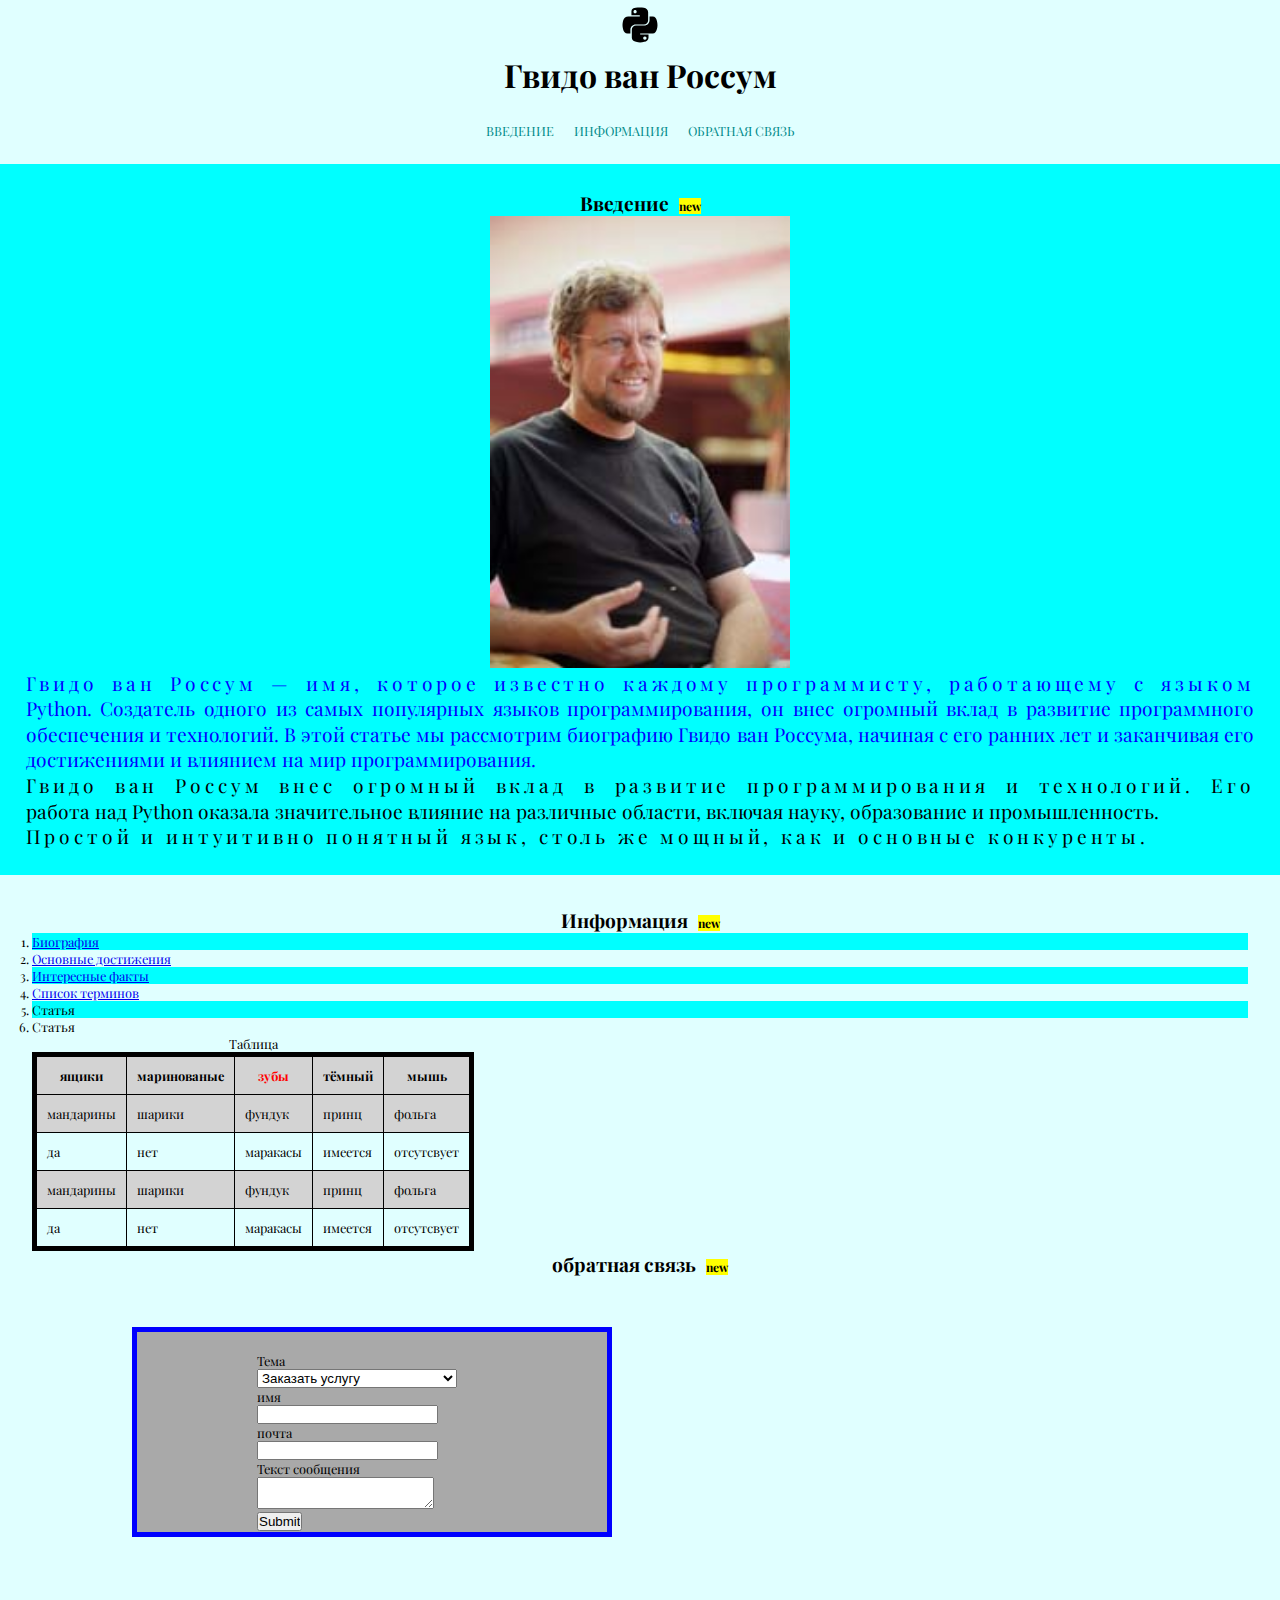
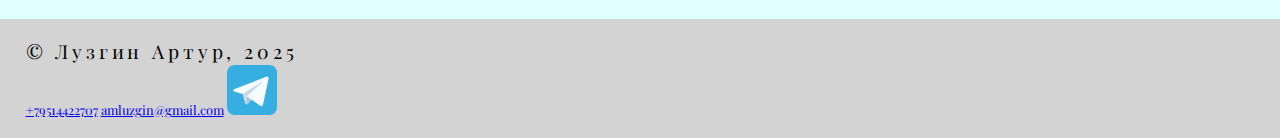
<file: index.html>
<!DOCTYPE html>
<html lang="ru">

<head>
    <meta charset="UTF-8">
    <meta name="viewport" content="width=device-width, initial-scale=1.0">
    <title>Гвидо Ван Россум</title>
    <meta name="keywords" content="Гвидо Ван Россум, Гвидо, пайтон">
    <meta name="description" content="краткое описание">
    <link rel="icon" type="image/ico" sizes="16x16" href="icons/favicon.ico">

    <meta property="og:title" content="главная страница">
    <meta property="og:site_name" content="Пример сайта">
    <meta property="og:url" content="https://arturtrt09.github.io/gvido-van-rossum/">
    <meta property="og:description" content="Сайт небольшой компании, которая занимается …">
    <meta property="og:image" content="https://arturtrt09.github.io/gvido-van-rossum/img/667_van_2.jpg"


    <link rel="preconnect" href="https://fonts.googleapis.com">
    <link rel="preconnect" href="https://fonts.gstatic.com" crossorigin>
    <link href="https://fonts.googleapis.com/css2?family=Playfair+Display:ital,wght@0,400..900;1,400..900&display=swap" rel="stylesheet">
    <link rel="stylesheet" href="CSS/style.css">
</head>

<body>
    <header>
        <img src="img/python-brands-solid-full.svg" alt="логотип" width="50px">
        
        <h1>Гвидо ван Россум</h1>
        <nav>
            <ul>
                <li><a class="link" href="#intro">Введение</a></li>
                <li><a class="link" href="#info">Информация</a></li>
                <li><a class="back" href="#back">Обратная связь</a></li>
            </ul>
        </nav>
    </header>
    <main>
        <section id="intro">
            <h2>Введение</h2>
            <a download href="img/headphones.svg"><img width="300px" src="img/667_van_2.jpg" alt="ГвидоВанРоссум"></a>
            <p class="blue">Гвидо ван Россум — имя, которое известно каждому программисту, работающему с языком Python. Создатель одного из самых популярных языков программирования, он внес огромный вклад в развитие программного обеспечения и технологий. В этой статье мы рассмотрим биографию Гвидо ван Россума, начиная с его ранних лет и заканчивая его достижениями и влиянием на мир программирования.</p>
            <p>Гвидо ван Россум внес огромный вклад в развитие программирования и технологий. Его работа над Python оказала значительное влияние на различные области, включая науку, образование и промышленность.
            <p>Простой и интуитивно понятный язык, столь же мощный, как и основные конкуренты.</p>
        </section>
        <section id="info">
        <h2>Информация</h2>
        <ol>
            <li><a class="link" href="biography.html">Биография</a></li>
            <li><a class="link" href="achievments.html">Основные достижения</a></li>
            <li><a class="link" href="facts.html">Интересные факты</a></li>
            <li><a class="link" href="terms.html">Список терминов</a></li>
            <li>Статья</li>
            <li>Статья</li>
        </ol>
        <table class="table-123">
            <caption>Таблица</caption>
            <thead>
                <tr>
                    <th>ящики</th>
                    <th>маринованые</th>
                    <th>зубы</th>
                    <th>тёмный</th>
                    <th>мышь</th>
                </tr>
            </thead>
            <tbody>
                <tr>
                    <td>мандарины</td>
                    <td>шарики</td>
                    <td>фундук</td>
                    <td>принц</td>
                    <td>фольга</td>
                </tr>
                <tr>
                    <td>да</td>
                    <td>нет</td>
                    <td>маракасы</td>
                    <td>имеется</td>
                    <td>отсутсвует</td>
                </tr>
                <tr>
                    <td>мандарины</td>
                    <td>шарики</td>
                    <td>фундук</td>
                    <td>принц</td>
                    <td>фольга</td>
                </tr>
                <tr>
                    <td>да</td>
                    <td>нет</td>
                    <td>маракасы</td>
                    <td>имеется</td>
                    <td>отсутсвует</td>
                </tr>
            </tbody>
        </table>
        <section id="back">
        <h2>обратная связь</h2>
        <form action="">
            <div class="form__item">
                <label for="topic">Тема</label><br>
                <select name="topic" id="topic">
                    <option value="1">Заказать услугу</option>
                    <option value="2">Оставить отзыв/замечание</option>
                    <option value="3">Предложить сотрудничество</option>
                    <option value="4">Другое</option>
                </select><br>
                <label for="name">имя</label><br>
                <input name="name" type="text"><br>
                <label for="email">почта</label><br>
                <input name="email" type="text"><br>
                <label for="comment">Текст сообщения</label><br>
                <textarea name="comment" id="comment"></textarea><br>
                <input type="submit"><br>
            </div>
        </form>
    </main>
    <footer>
        <p>&copy; Лузгин Артур, 2025</p>
        <a class="link" href="tel:+79514422707">+79514422707</a>
        <a class="link" href="mailto:amluzgin@gmail.com">amluzgin@gmail.com</a>
        <img class="tg" src="img/telegram_icon.svg" alt="telegram" width="50px">
    </footer>

</body>

</html>
</file>
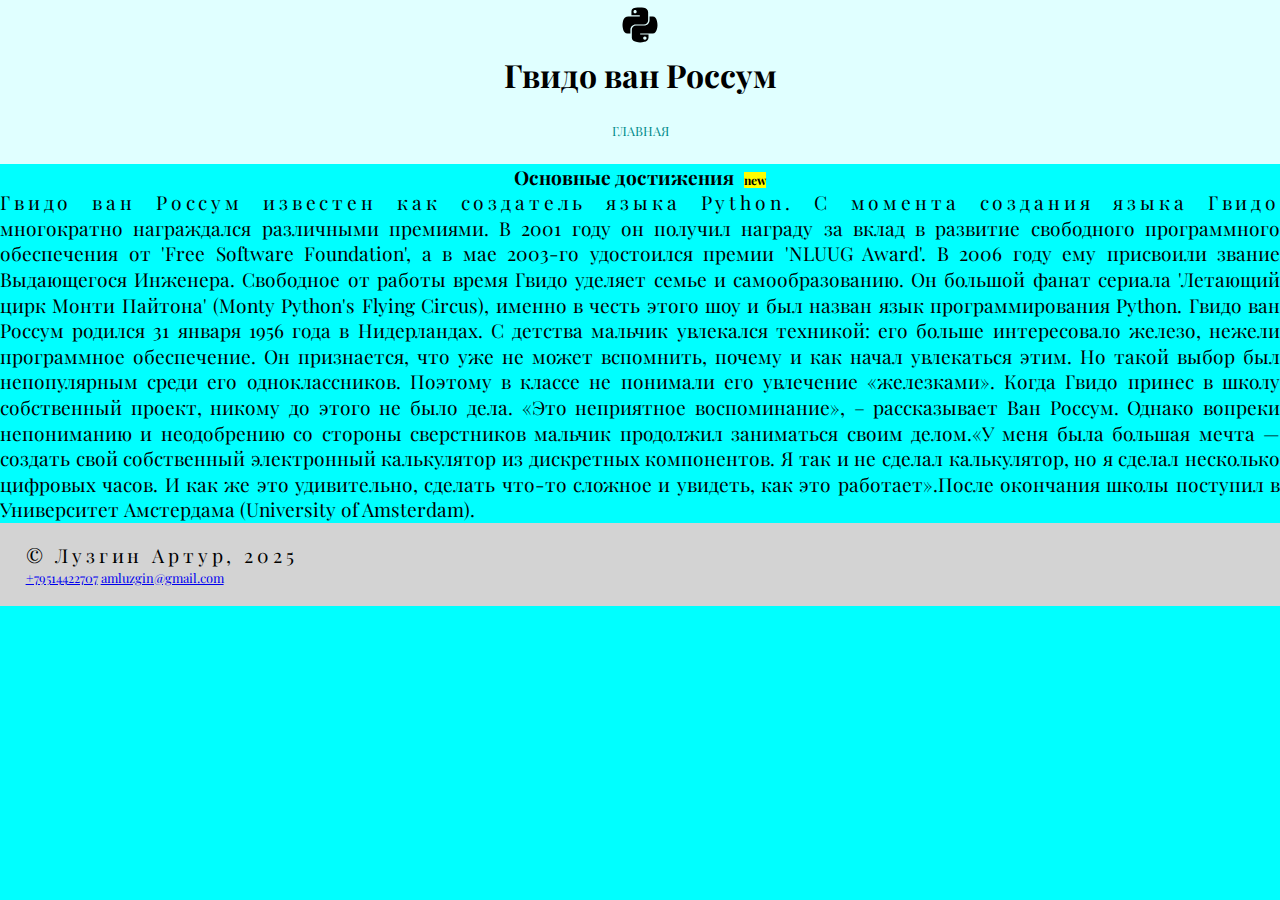
<file: achievments.html>
<!DOCTYPE html>
<html lang="ru">
<head>
    <meta charset="UTF-8">
    <meta name="viewport" content="width=device-width, initial-scale=1.0">
    <title>Document</title>

    
    <link rel="preconnect" href="https://fonts.googleapis.com">
    <link rel="preconnect" href="https://fonts.gstatic.com" crossorigin>
    <link href="https://fonts.googleapis.com/css2?family=Playfair+Display:ital,wght@0,400..900;1,400..900&display=swap" rel="stylesheet">
    <link rel="stylesheet" href="CSS/style.css">
</head>
<body>
    <header>
        <img src="img/python-brands-solid-full.svg" alt="логотип" width="50px">
        
        <h1>Гвидо ван Россум</h1>
        <nav>
            <ul>
                <li><a class="link" href="index.html">Главная</a></li>
               
            </ul>
        </nav>
    </header>
    <main>
        <h2>Основные достижения</h2>
        <p>Гвидо ван Россум известен как создатель языка Python. С момента создания языка Гвидо многократно награждался различными премиями. В 2001 году он получил награду за вклад в развитие свободного программного обеспечения от 'Free Software Foundation', а в мае 2003-го удостоился премии 'NLUUG Award'. В 2006 году ему присвоили звание Выдающегося Инженера. Свободное от работы время Гвидо уделяет семье и самообразованию. Он большой фанат сериала 'Летающий цирк Монти Пайтона' (Monty Python's Flying Circus), именно в честь этого шоу и был назван язык программирования Python. Гвидо ван Россум родился 31 января 1956 года в Нидерландах. С детства мальчик увлекался техникой: его больше интересовало железо, нежели программное обеспечение. Он признается, что уже не может вспомнить, почему и как начал увлекаться этим. Но такой выбор был непопулярным среди его одноклассников. Поэтому в классе не понимали его увлечение «железками». Когда Гвидо принес в школу собственный проект, никому до этого не было дела. «Это неприятное воспоминание», – рассказывает Ван Россум. Однако вопреки непониманию и неодобрению со стороны сверстников мальчик продолжил заниматься своим делом.«У меня была большая мечта — создать свой собственный электронный калькулятор из дискретных компонентов. Я так и не сделал калькулятор, но я сделал несколько цифровых часов. И как же это удивительно, сделать что-то сложное и увидеть, как это работает».После окончания школы поступил в Университет Амстердама (University of Amsterdam).</p>
    </main>
    <footer>
        <p>&copy; Лузгин Артур, 2025</p>
        <a class="link" href="tel:+79514422707">+79514422707</a>
        <a class="link" href="mailto:amluzgin@gmail.com">amluzgin@gmail.com</a>
    </footer>
</body>
</html>
</file>
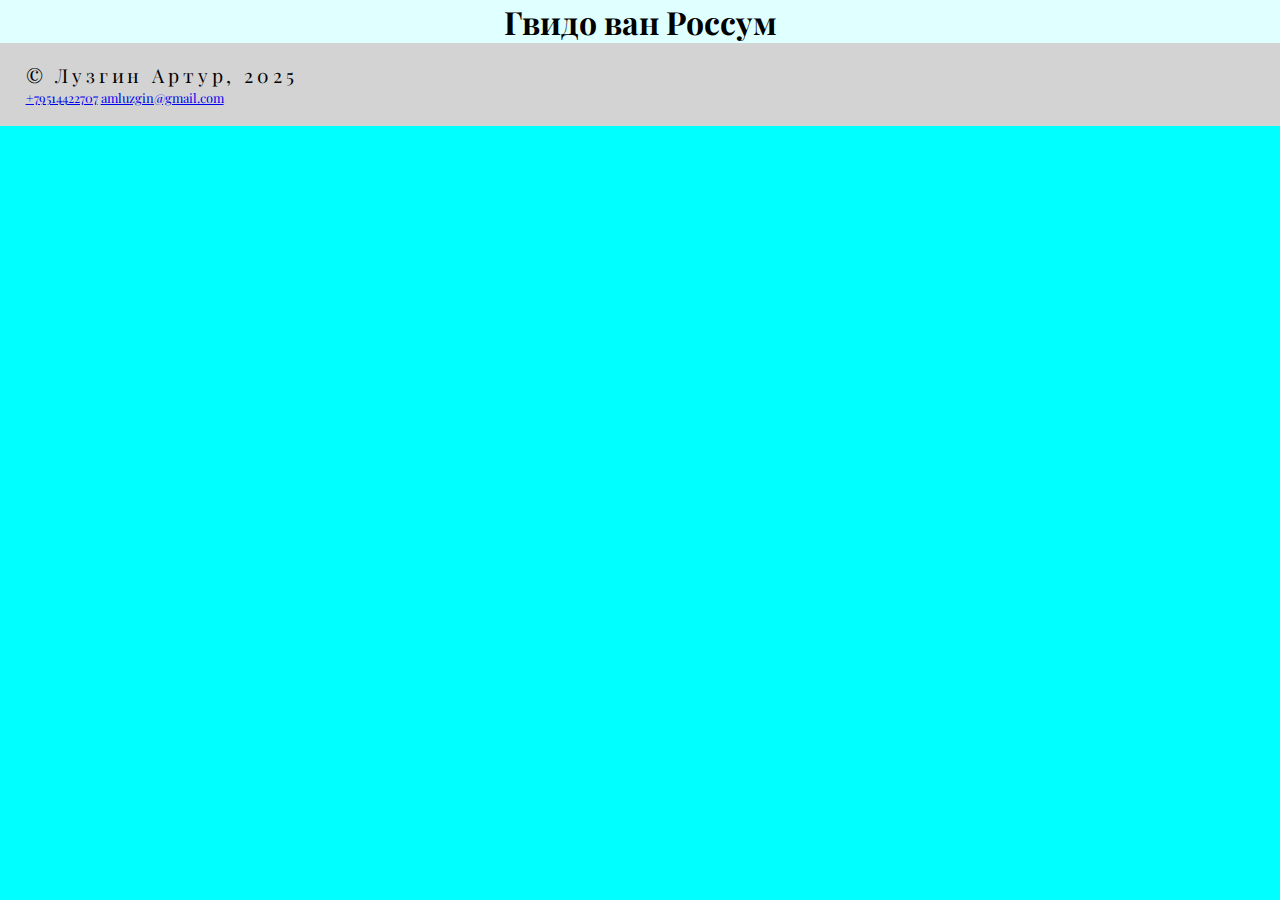
<file: article1.html>
<!DOCTYPE html>
<html lang="ru">

<head>
    <meta charset="UTF-8">
    <meta name="viewport" content="width=device-width, initial-scale=1.0">
    <title>Document</title>

    <link rel="preconnect" href="https://fonts.googleapis.com">
    <link rel="preconnect" href="https://fonts.gstatic.com" crossorigin>
    <link href="https://fonts.googleapis.com/css2?family=Playfair+Display:ital,wght@0,400..900;1,400..900&display=swap" rel="stylesheet">
    <link rel="stylesheet" href="CSS/style.css">
</head>

<body>
    <header>
        <h1>Гвидо ван Россум</h1>
    </header>
<footer>
        <p>&copy; Лузгин Артур, 2025</p>
        <a class="link" href="tel:+79514422707">+79514422707</a>
        <a class="link" href="mailto:amluzgin@gmail.com">amluzgin@gmail.com</a>
    </footer>
</body>
</html>
</file>
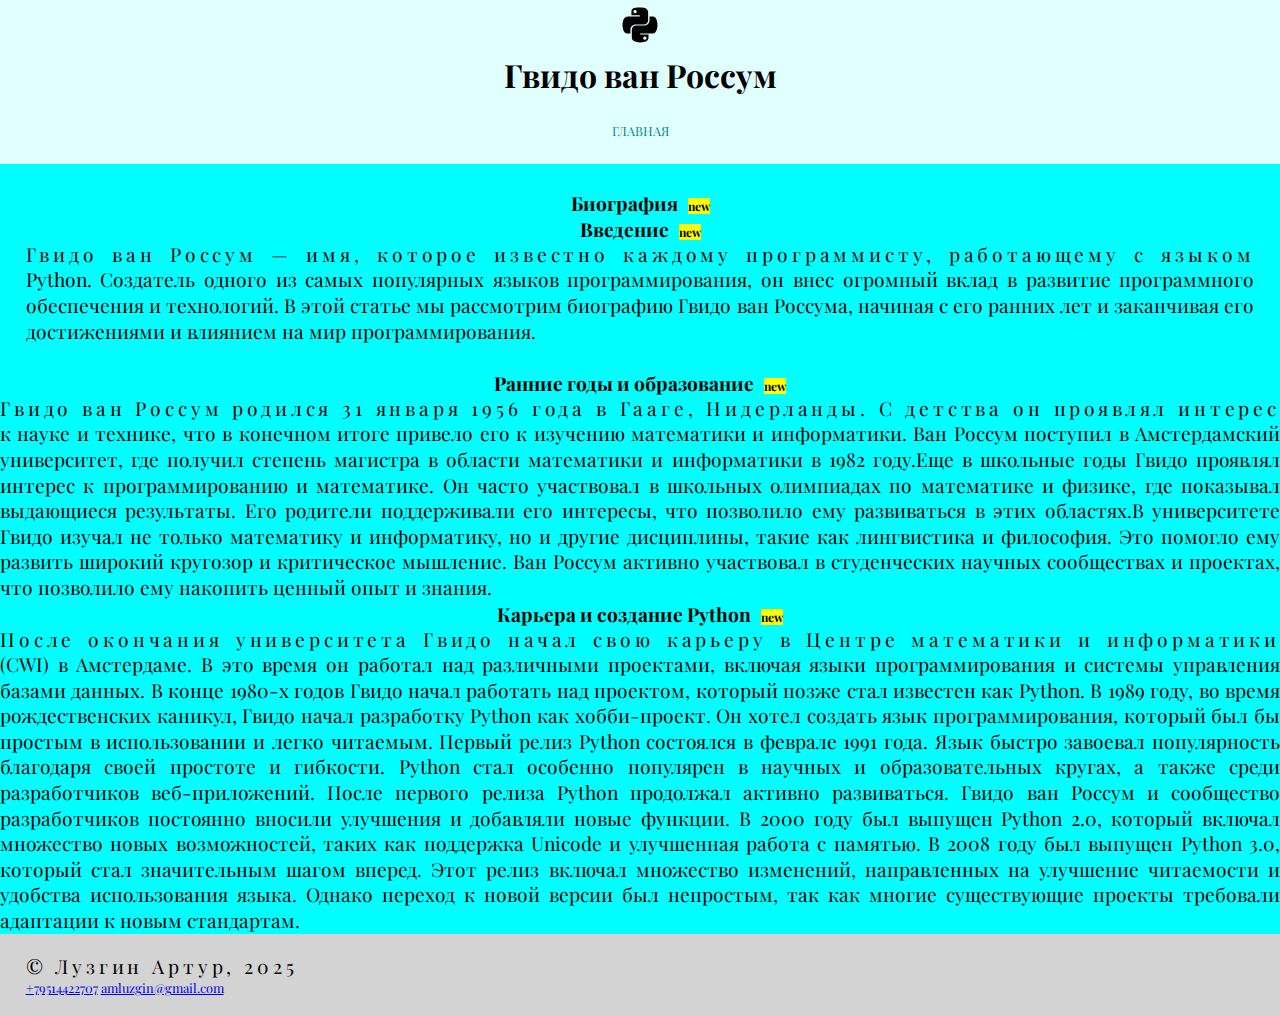
<file: biography.html>
<!DOCTYPE html>
<html lang="ru">
<head>
    <meta charset="UTF-8">
    <meta name="viewport" content="width=device-width, initial-scale=1.0">
    <title>Document</title>

    
    <link rel="preconnect" href="https://fonts.googleapis.com">
    <link rel="preconnect" href="https://fonts.gstatic.com" crossorigin>
    <link href="https://fonts.googleapis.com/css2?family=Playfair+Display:ital,wght@0,400..900;1,400..900&display=swap" rel="stylesheet">
    <link rel="stylesheet" href="CSS/style.css">
</head>
<body>
    <header>
        <img src="img/python-brands-solid-full.svg" alt="логотип" width="50px">
        
        <h1>Гвидо ван Россум</h1>
        <nav>
            <ul>
                <li><a class="link" href="index.html">Главная</a></li>
               
            </ul>
        </nav>
    </header>
  
    <main>
        <section id="intro">
            <h2>Биография</h2>
            <h2>Введение</h2>
            <P>Гвидо ван Россум — имя, которое известно каждому программисту, работающему с языком Python. Создатель одного из самых популярных языков программирования, он внес огромный вклад в развитие программного обеспечения и технологий. В этой статье мы рассмотрим биографию Гвидо ван Россума, начиная с его ранних лет и заканчивая его достижениями и влиянием на мир программирования.</P>
        </section>
        <section id="obrazovanie">
            <h2>Ранние годы и образование</h2>
            <p>Гвидо ван Россум родился 31 января 1956 года в Гааге, Нидерланды. С детства он проявлял интерес к науке и технике, что в конечном итоге привело его к изучению математики и информатики. Ван Россум поступил в Амстердамский университет, где получил степень магистра в области математики и информатики в 1982 году.Еще в школьные годы Гвидо проявлял интерес к программированию и математике. Он часто участвовал в школьных олимпиадах по математике и физике, где показывал выдающиеся результаты. Его родители поддерживали его интересы, что позволило ему развиваться в этих областях.В университете Гвидо изучал не только математику и информатику, но и другие дисциплины, такие как лингвистика и философия. Это помогло ему развить широкий кругозор и критическое мышление. Ван Россум активно участвовал в студенческих научных сообществах и проектах, что позволило ему накопить ценный опыт и знания.</p>
        </section>
        <section id="python">
            <h2>Карьера и создание Python</h2>
            <p>После окончания университета Гвидо начал свою карьеру в Центре математики и информатики (CWI) в Амстердаме. В это время он работал над различными проектами, включая языки программирования и системы управления базами данных. В конце 1980-х годов Гвидо начал работать над проектом, который позже стал известен как Python. В 1989 году, во время рождественских каникул, Гвидо начал разработку Python как хобби-проект. Он хотел создать язык программирования, который был бы простым в использовании и легко читаемым. Первый релиз Python состоялся в феврале 1991 года. Язык быстро завоевал популярность благодаря своей простоте и гибкости. Python стал особенно популярен в научных и образовательных кругах, а также среди разработчиков веб-приложений. После первого релиза Python продолжал активно развиваться. Гвидо ван Россум и сообщество разработчиков постоянно вносили улучшения и добавляли новые функции. В 2000 году был выпущен Python 2.0, который включал множество новых возможностей, таких как поддержка Unicode и улучшенная работа с памятью. В 2008 году был выпущен Python 3.0, который стал значительным шагом вперед. Этот релиз включал множество изменений, направленных на улучшение читаемости и удобства использования языка. Однако переход к новой версии был непростым, так как многие существующие проекты требовали адаптации к новым стандартам.</p>
        </section>
    </main>
    <footer>
        <p>&copy; Лузгин Артур, 2025</p>
        <a class="link" href="tel:+79514422707">+79514422707</a>
        <a class="link" href="mailto:amluzgin@gmail.com">amluzgin@gmail.com</a>
    </footer>
</body>
</html>
</file>
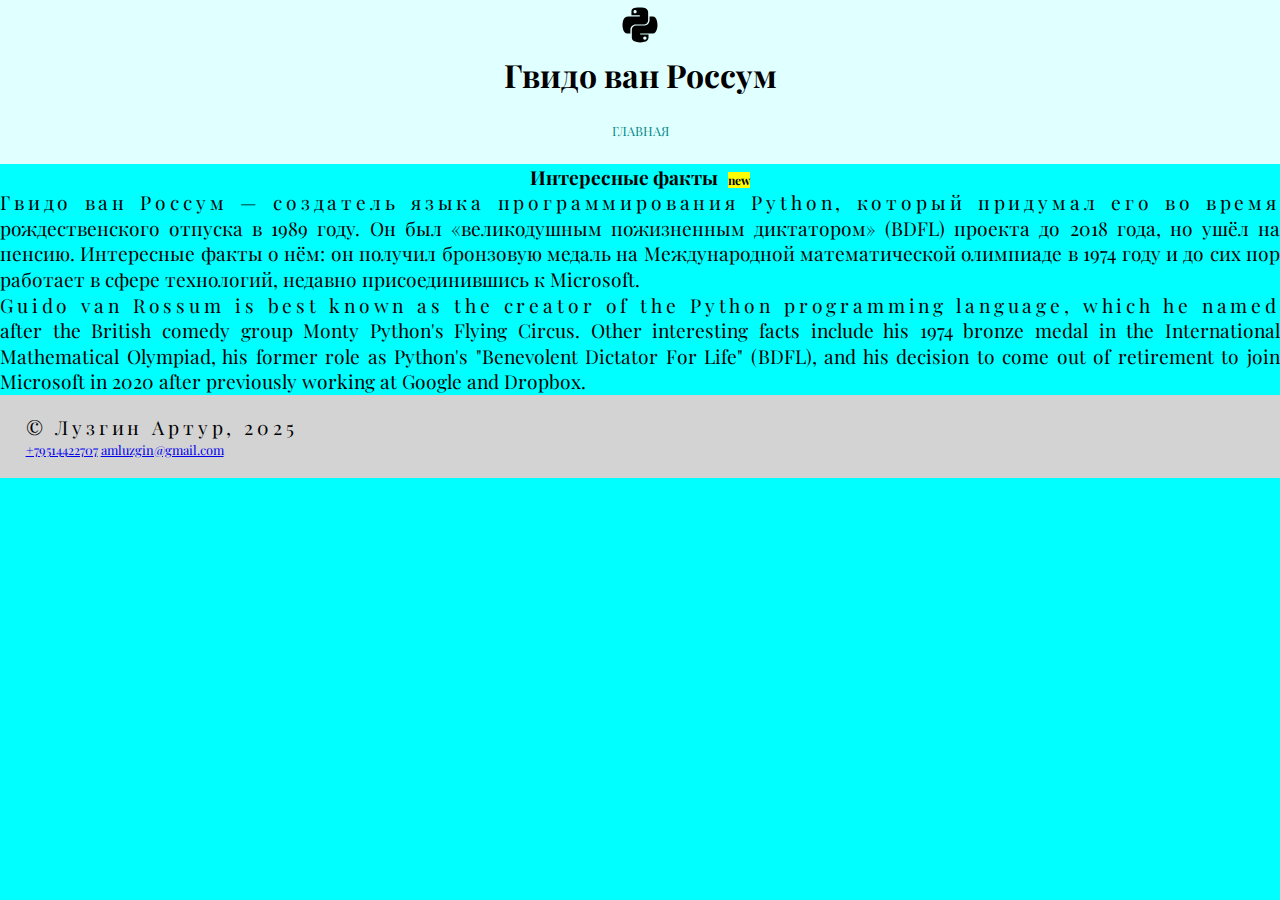
<file: facts.html>
<!DOCTYPE html>
<html lang="ru">
<head>
    <meta charset="UTF-8">
    <meta name="viewport" content="width=device-width, initial-scale=1.0">
    <title>Document</title>

    
    <link rel="preconnect" href="https://fonts.googleapis.com">
    <link rel="preconnect" href="https://fonts.gstatic.com" crossorigin>
    <link href="https://fonts.googleapis.com/css2?family=Playfair+Display:ital,wght@0,400..900;1,400..900&display=swap" rel="stylesheet">
    <link rel="stylesheet" href="CSS/style.css">
</head>
<body>
    <header>
        <img src="img/python-brands-solid-full.svg" alt="логотип" width="50px">
        
        <h1>Гвидо ван Россум</h1>
        <nav>
            <ul>
                <li><a class="link" href="index.html">Главная</a></li>
               
            </ul>
        </nav>
    </header>
    <main>
        <h2>Интересные факты</h2>
        <p>Гвидо ван Россум — создатель языка программирования Python, который придумал его во время рождественского отпуска в 1989 году. Он был «великодушным пожизненным диктатором» (BDFL) проекта до 2018 года, но ушёл на пенсию. Интересные факты о нём: он получил бронзовую медаль на Международной математической олимпиаде в 1974 году и до сих пор работает в сфере технологий, недавно присоединившись к Microsoft.</p>
        <p >Guido van Rossum is best known as the creator of the Python programming language, which he named after the British comedy group Monty Python's Flying Circus. Other interesting facts include his 1974 bronze medal in the International Mathematical Olympiad, his former role as Python's "Benevolent Dictator For Life" (BDFL), and his decision to come out of retirement to join Microsoft in 2020 after previously working at Google and Dropbox. </p>
    </main>
    <footer>
        <p>&copy; Лузгин Артур, 2025</p>
        <a class="link" href="tel:+79514422707">+79514422707</a>
        <a class="link" href="mailto:amluzgin@gmail.com">amluzgin@gmail.com</a>
    </footer>
</body>
</html>
</file>
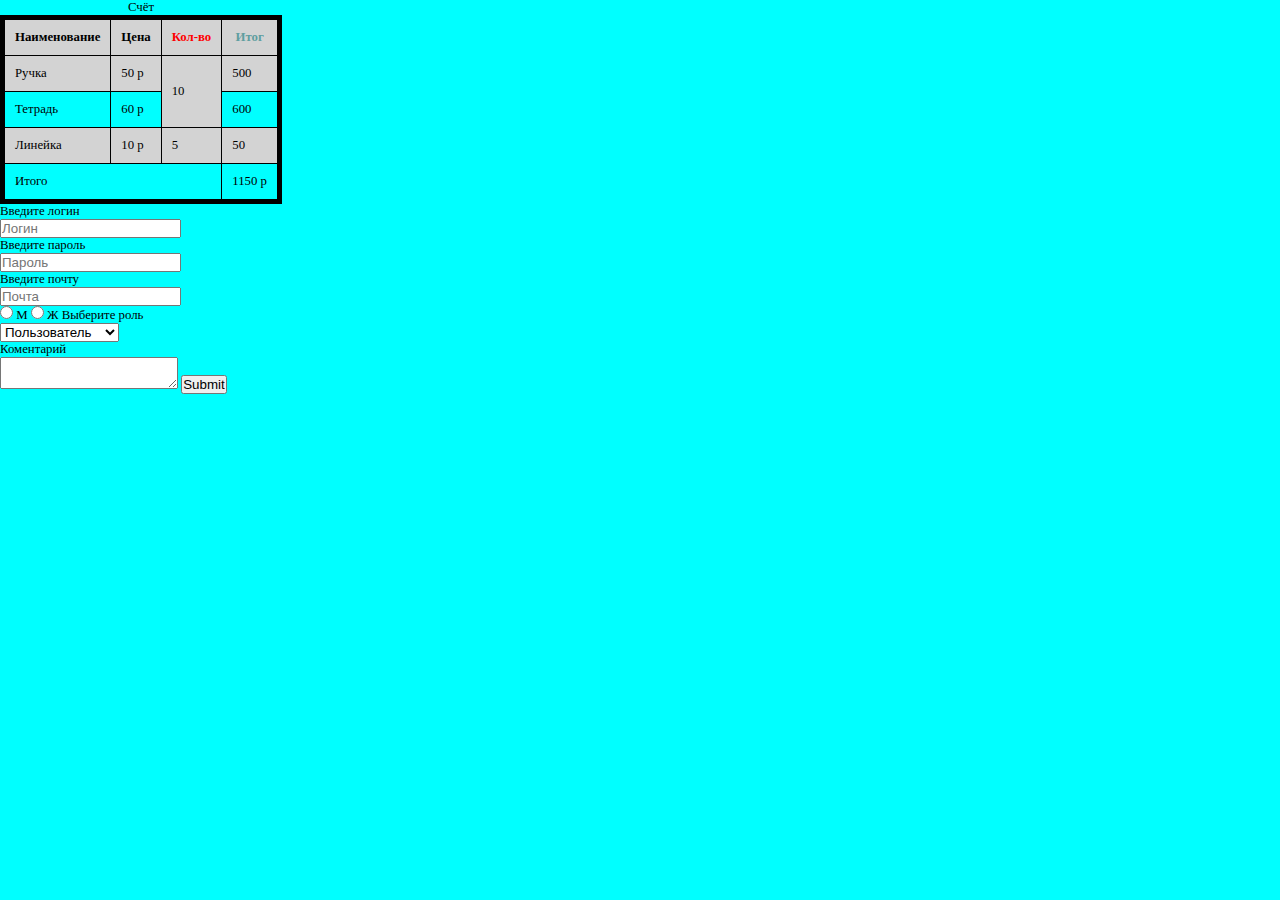
<file: table-form.html>
<!DOCTYPE html>
<html lang="ru">
<head>
    <meta charset="UTF-8">
    <meta name="viewport" content="width=device-width, initial-scale=1.0">
    <title>Document</title>
    <link rel="stylesheet" href="CSS/style.css">
</head>
<body>
    <table class="table-example">
        <caption>Счёт</caption>
        <thead>
            <tr>
                <th>Наименование</th>
                <th>Цена</th>
                <th>Кол-во</th>
                <th class="my-th">Итог</th>
            </tr>
        </thead>
        <tbody>
            <tr>
                <td>Ручка</td>
                <td>50 р</td>
                <td rowspan="2">10</td>
                <td>500</td>
            </tr>
            <tr>
                <td>Тетрадь</td>
                <td>60 р</td>
                <td>600</td>
            </tr>
            <tr>
                <td>Линейка</td>
                <td>10 р</td>
                <td>5</td>
                <td>50</td>
            </tr>
            <tr>
                <td colspan="3">Итого</td>
                <Td>1150 p</Td>
            </tr>
        </tbody>
    </table>


    <form id ="form-example"action="">
        <label for="login">Введите логин</label><br>
        <input type="text" id="login" placeholder="Логин" required><br>
        <label for="pass">Введите пароль</label><br>
        <input type="password" id="pass" placeholder="Пароль" required><br>
        <label for="email">Введите почту</label><br>
        <input type="email" id="email" placeholder="Почта" required><br>
        <input type="radio" id="male" name="gender">
        <label for="male">М</label>
        <input type="radio" id="female" name="gender">
        <label for="female">Ж</label>
        <label for="role">Выберите роль</label><br>
        <select id="role">
            <option value="user">Пользователь</option>
            <option value="admin">Администратор</option>
        </select><br>
        <label for="comment">Коментарий</label><br>
        <textarea id=""></textarea>


        <input type="submit">

    </form>
</body>
</html>
</file>
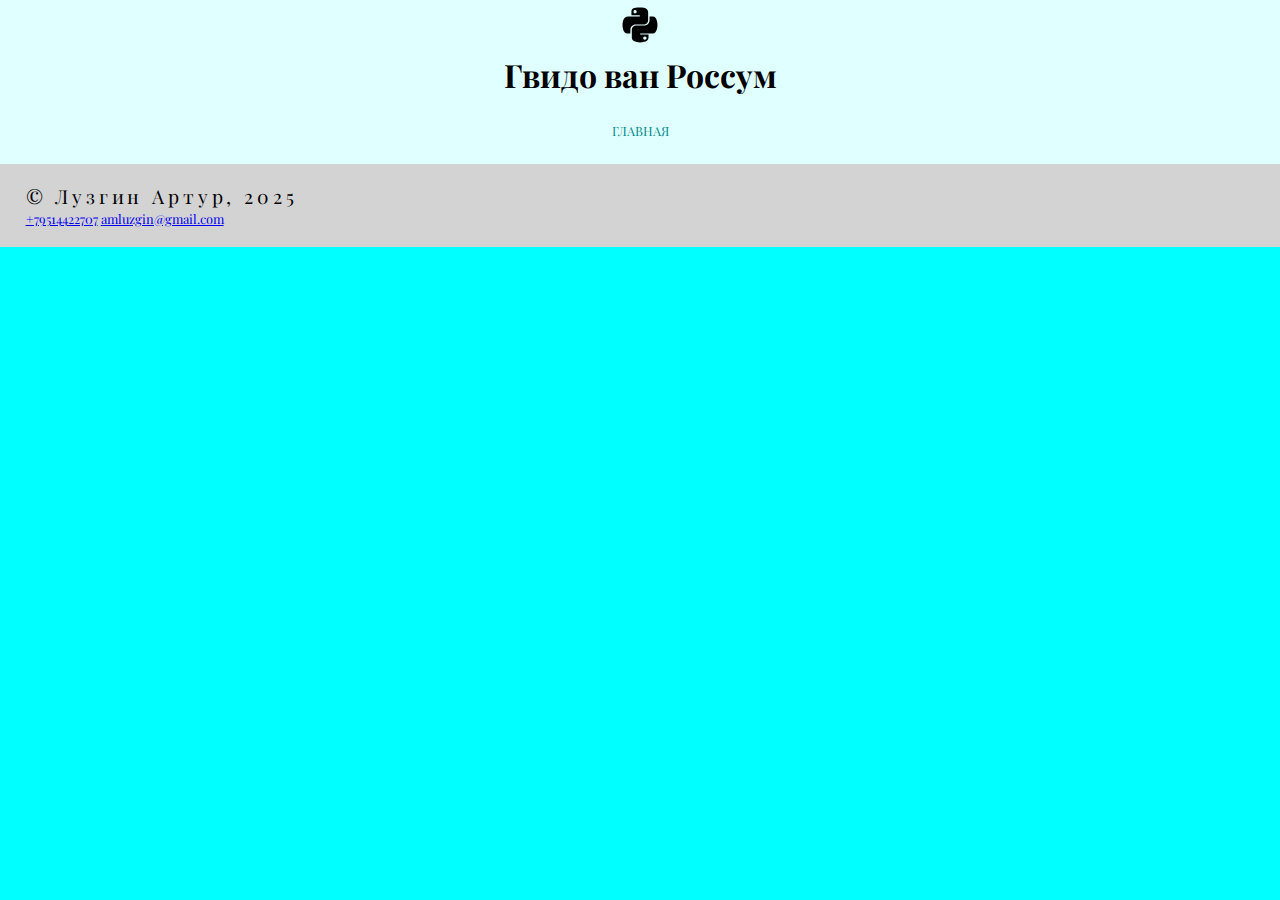
<file: terms.html>
<!DOCTYPE html>
<html lang="ru">
<head>
    <meta charset="UTF-8">
    <meta name="viewport" content="width=device-width, initial-scale=1.0">
    <title>Document</title>

    
    <link rel="preconnect" href="https://fonts.googleapis.com">
    <link rel="preconnect" href="https://fonts.gstatic.com" crossorigin>
    <link href="https://fonts.googleapis.com/css2?family=Playfair+Display:ital,wght@0,400..900;1,400..900&display=swap" rel="stylesheet">
    <link rel="stylesheet" href="CSS/style.css">
</head>
<body>
    <header>
        <img src="img/python-brands-solid-full.svg" alt="логотип" width="50px">
        
        <h1>Гвидо ван Россум</h1>
        <nav>
            <ul>
                <li><a class="link" href="index.html">Главная</a></li>
               
            </ul>
        </nav>
    </header>
    <footer>
        <p>&copy; Лузгин Артур, 2025</p>
        <a class="link" href="tel:+79514422707">+79514422707</a>
        <a class="link" href="mailto:amluzgin@gmail.com">amluzgin@gmail.com</a>
    </footer>
</body>
</html>
</file>
<file: CSS/style.css>
* {
    margin: 0;
    padding:0;
}
html{
    font-size: 0.8em;
    font-family: "Playfair Display", serif;
}

body {
    background-color: aqua;
}
div {
    background-color: darkgrey;
    width: 300px;
    height: 100px;
    border: solid 5px blue;
    padding: 20px 50px 80px 120px;
    margin: 50px 100px;
}
header {
    background-color: lightcyan;
    text-align: center;
}
footer {
    background-color: lightgray;
    padding: 20px 2rem;
}

h2 {
    text-align: center;
}

#intro{
    background-color: cyan;
    text-align: center;
    padding: 2rem;
}

#info {
    background-color: lightcyan;
    padding: 2.5rem;
}
p {
    text-align: justify;
    font-size: 1.5rem;
    line-height: 2rem;
}
h1 {
    font-size: 2.5rem;
}
nav {
    padding: 2rem;
}
ul {
    list-style: none;
    display: flex;
    justify-self: center;
    gap: 20px;
}

nav a {
    text-decoration: none;
    color: darkcyan;
    text-transform: uppercase;
}
nav a:hover {
    text-decoration: overline;
}
#info li:nth-child(odd) {
    background-color: cyan;
}
h2::after{
    content: "new";
    margin-left: 10px;
    font-size: 12px;
    background-color: yellow;
    
}
table.table-example {
    border: 5px solid black;
    border-collapse: collapse;
}

table.table-example td,
table.table-example th{
    border: 1px solid black;
    padding: 10px;
}

table.table-example th:nth-child(3) {
    text-align: center;
    color: red;
    font-weight: bold;
}
table.table-example tr:nth-child(odd) {
    background-color: lightgray
}

.my-th {
    color:cadetblue
}

.link:hover {
  color: #000000;
}
.link:focus {
  color: #00e48c;
  border: 1px solid blue;
}
p::first-line {
    letter-spacing: 0.3rem;
}
p{
	color: rgb(0, 0, 0);
}

.blue{
	color: blue;
}

#last{
	color: green;
}
table.table-123 {
    border: 5px solid black;
    border-collapse: collapse;
}

table.table-123 td,
table.table-123 th{
    border: 1px solid black;
    padding: 10px;
}

table.table-123 th:nth-child(3) {
    text-align: center;
    color: red;
    font-weight: bold;
}
table.table-123 tr:nth-child(odd) {
    background-color: lightgray
}
#contact-form input[type="text"]{
    height: 20px;
    width: 250px;
    padding: 5px;
    margin-bottom: 10px;
    border: white solid 1px;
    background-color: #eddfff;
}
#contact-form input[type="submit"]{
    color: ;
}
</file>
